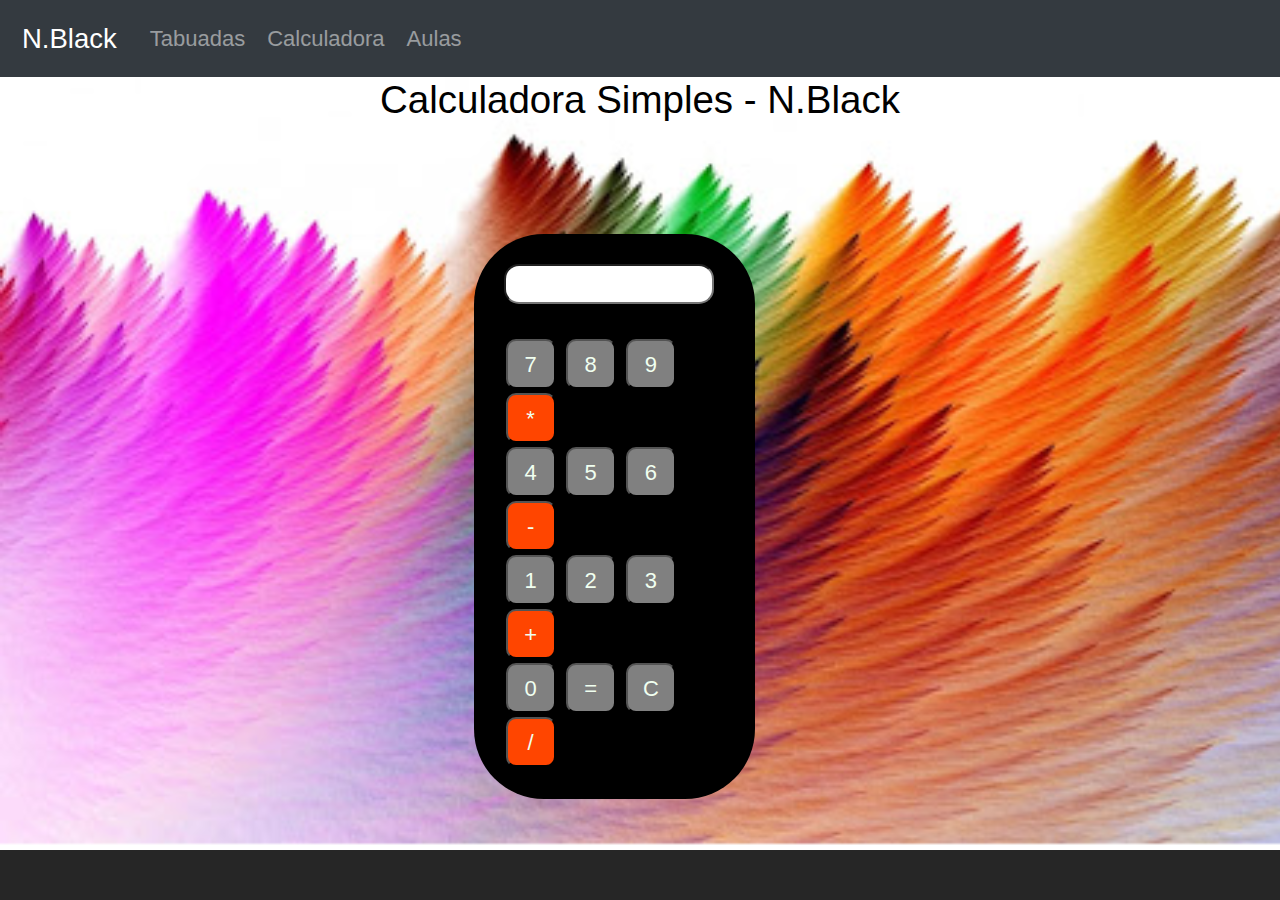
<file: index.html>
<!DOCTYPE html>
<html lang="pt-br">
<head>
    <meta charset="UTF-8">
    <meta name="viewport" content="width=device-width, initial-scale=1.0">
    <title>calculadora</title>
    <!-- CSS only -->
<link rel="stylesheet" href="https://stackpath.bootstrapcdn.com/bootstrap/4.5.2/css/bootstrap.min.css" integrity="sha384-JcKb8q3iqJ61gNV9KGb8thSsNjpSL0n8PARn9HuZOnIxN0hoP+VmmDGMN5t9UJ0Z" crossorigin="anonymous">
    <link href="calcestilo.css" rel="stylesheet">
    <script type="text/javascript" src="calculadora.js"></script>
</head>

<body>
  <nav class="navbar navbar-expand-md bg-dark navbar-dark">
    <!-- Brand -->
    <a class="navbar-brand" href="#">N.Black</a>
  
    <!-- Toggler/collapsibe Button -->
    <button class="navbar-toggler" type="button" data-toggle="collapse" data-target="#collapsibleNavbar">
      <span class="navbar-toggler-icon"></span>
    </button>
  
    <!-- Navbar links -->
    <div class="collapse navbar-collapse" id="collapsibleNavbar">
      <ul class="navbar-nav">
        <li class="nav-item">
          <a class="nav-link" href="index1.html">Tabuadas</a>
          
        </li>
        <li class="nav-item">
          <a class="nav-link" href="index.html">Calculadora</a>
        </li>
        <li class="nav-item">
          <a class="nav-link" href="#">Aulas</a>
        </li>
      </ul>
    </div>
  </nav>
<!---->
      <form name="calc">
        <h3 id="titulo">Calculadora Simples - N.Black</h3>
              <div id="tudo">  
                <div id="calculadora">  
                  
                    <input type="text" name="visor" /><br>
                    <!--input: serve para criar controles interativos para formulários
                    button:botão clicavel/ onclick:disparar uma função.-->
                </div>  
               <!--alt+ clica nos lugares que vc quer escrever coisas iguais.-->
                   <br>
                  <div id="primeira">  
                    <input type="button" value="7" class="bota borda" onclick="botao(value);"/>
                    <input type="button" value="8" class="bota borda" onclick="botao(value)"/>
                    <input type="button" value="9" class="bota borda" onclick="botao(value)"/>
                    <input id="mult" type="button" value="*" class="bota borda" onclick="botao(value)"/>
                  </div >
                    
                  <div id="segunda">  
                    <input type="button" value="4" class="bota borda" onclick="botao(value)"/>
                    <input type="button" value="5" class="bota borda" onclick="botao(value)"/>
                    <input type="button" value="6" class="bota borda" onclick="botao(value)"/>
                    <input id="menos" type="button" value="-" class="bota borda" onclick="botao(value)">
                  </div>  
                    
                  <div id="terceira"> 
                    <input type="button" value="1" class="bota borda" onclick="botao(value)"/>
                    <input type="button" value="2" class="bota borda" onclick="botao(value)"/>
                    <input type="button" value="3" class="bota borda" onclick="botao(value)"/>
                    <input id="mais" type="button" value="+" class="bota borda" onclick="botao(value)"/>
                  </div>  
                    
                  <div id="quarta">
                    <input type="button" value="0" class="bota borda"  onclick="botao(value)"/>
                    <input type="button" value="=" class="bota borda"  onclick="calcule()"   />
                    <input type="button" value="C" class="bota borda"  onclick="reset()"     />
                    <input id="divisao" type="button" value="/" class="bota borda"  onclick="botao(value)"/>
                  </div>
                </div>  
              </div>    
          </form> 
       <!--footer-->
       <div class="footer">
        <p></p>
      </div>
</body>
</html>
</file>
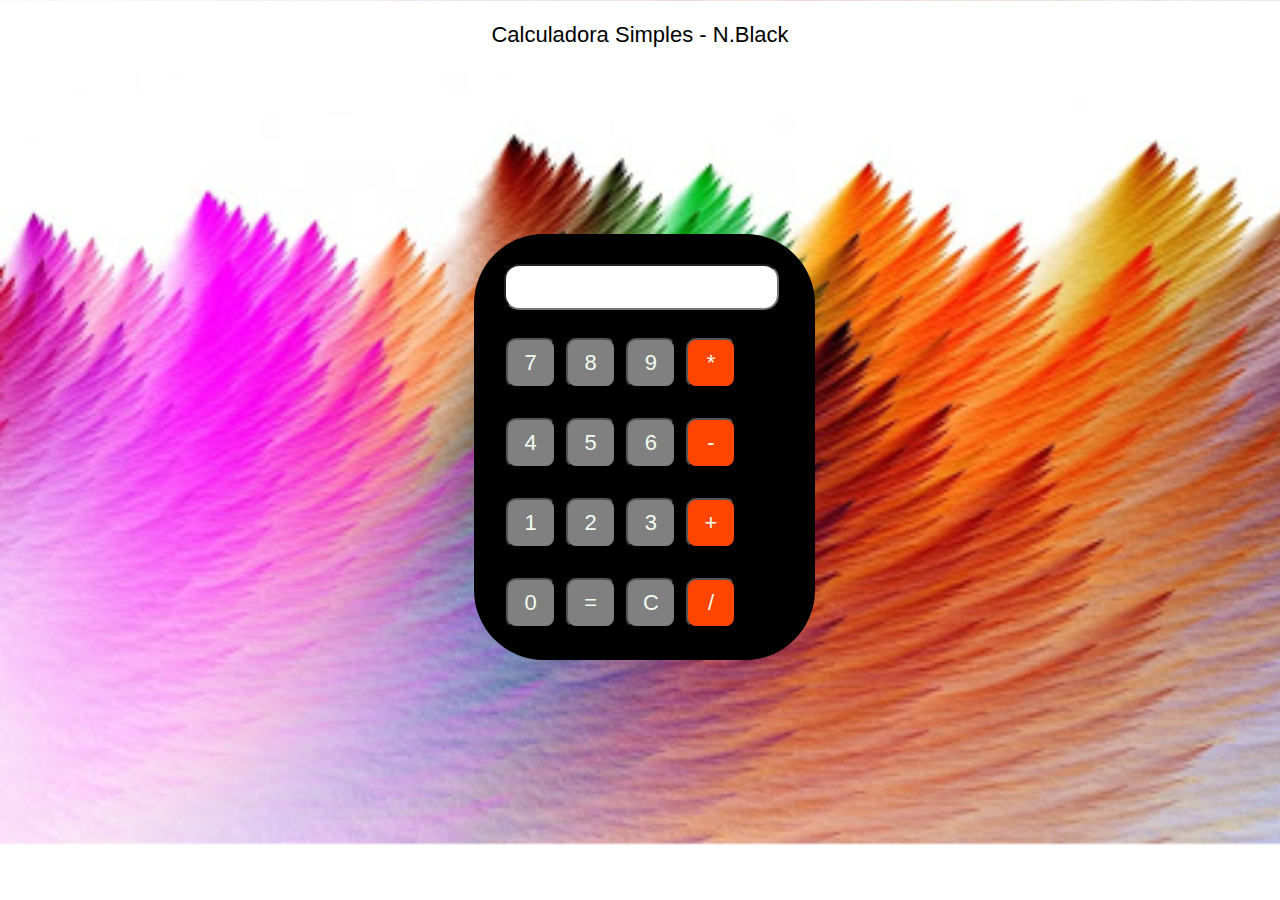
<file: calculadora.html>
<!DOCTYPE html>
<html lang="pt-br">
<head>
    <meta charset="UTF-8">
    <meta name="viewport" content="width=device-width, initial-scale=1.0">
    <title>calculadora</title>
    <link href="calcestilo.css" rel="stylesheet">
    <script type="text/javascript" src="calculadora.js"></script>
</head>

<body>
 

      <form name="calc">
        <h3 id="titulo">Calculadora Simples - N.Black</h3>
              <div id="tudo">  
                <div id="calculadora">  
                  
                    <input type="text" name="visor" /><br>
                    <!--input: serve para criar controles interativos para formulários
                    button:botão clicavel/ onclick:disparar uma função.-->
                  
                    
                    
                  </div>  
               <!--alt+ clica nos lugares que vc quer escrever coisas iguais.-->
                    <br>
                  <div id="primeira">  
                    <input type="button" value="7" class="bota borda" onclick="botao(value);"/>
                    <input type="button" value="8" class="bota borda" onclick="botao(value)"/>
                    <input type="button" value="9" class="bota borda" onclick="botao(value)"/>
                    <input id="mult" type="button" value="*" class="bota borda" onclick="botao(value)"/>
                  </div >
                    <br>
                  <div id="segunda">  
                    <input type="button" value="4" class="bota borda" onclick="botao(value)"/>
                    <input type="button" value="5" class="bota borda" onclick="botao(value)"/>
                    <input type="button" value="6" class="bota borda" onclick="botao(value)"/>
                    <input id="menos" type="button" value="-" class="bota borda" onclick="botao(value)">
                  </div>  
                    <br>
                  <div id="terceira"> 
                    <input type="button" value="1" class="bota borda" onclick="botao(value)"/>
                    <input type="button" value="2" class="bota borda" onclick="botao(value)"/>
                    <input type="button" value="3" class="bota borda" onclick="botao(value)"/>
                    <input id="mais" type="button" value="+" class="bota borda" onclick="botao(value)"/>
                  </div>  
                    <br>
                  <div id="quarta">
                    <input type="button" value="0" class="bota borda"  onclick="botao(value)"/>
                    <input type="button" value="=" class="bota borda"  onclick="calcule()"   />
                    <input type="button" value="C" class="bota borda"  onclick="reset()"     />
                    <input id="divisao" type="button" value="/" class="bota borda"  onclick="botao(value)"/>
                  </div>
                </div>  
              </div>    
          </form> 
       
   
</body>
</html>
</file>
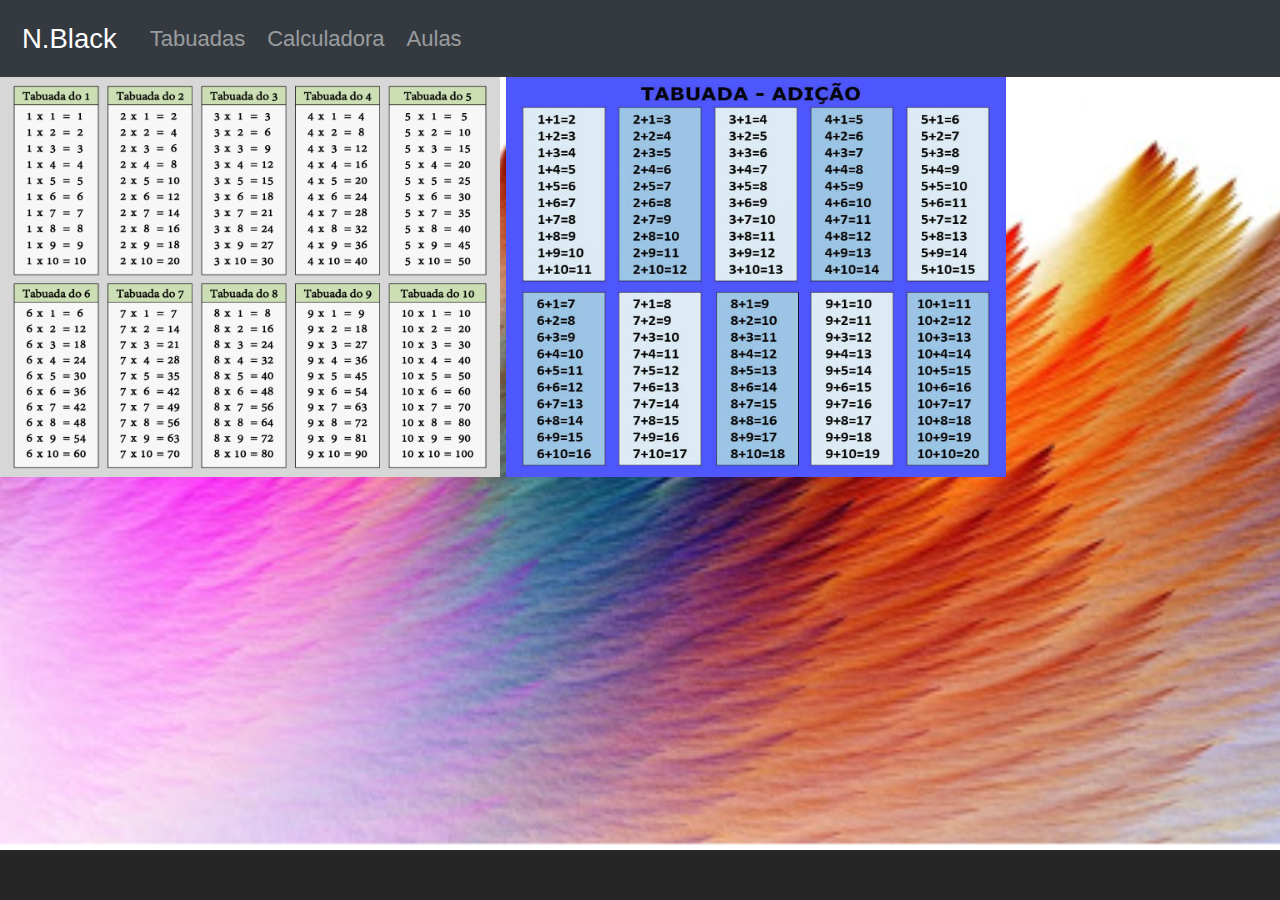
<file: index1.html>
<!DOCTYPE html>
<html lang="br-pt">
<head>
    <meta charset="UTF-8">
    <meta name="viewport" content="width=device-width, initial-scale=1.0">
    <title>Tabuada</title>
    <!-- CSS only -->
<link rel="stylesheet" href="https://stackpath.bootstrapcdn.com/bootstrap/4.5.2/css/bootstrap.min.css" integrity="sha384-JcKb8q3iqJ61gNV9KGb8thSsNjpSL0n8PARn9HuZOnIxN0hoP+VmmDGMN5t9UJ0Z" crossorigin="anonymous">
<link href="calcestilo.css" rel="stylesheet">
<script type="text/javascript" src="calculadora.js"></script>
</head>

<body>
<nav class="navbar navbar-expand-md bg-dark navbar-dark">
<!-- Brand -->
<a class="navbar-brand" href="#">N.Black</a>

<!-- Toggler/collapsibe Button -->
<button class="navbar-toggler" type="button" data-toggle="collapse" data-target="#collapsibleNavbar">
  <span class="navbar-toggler-icon"></span>
</button>

<!-- Navbar links -->
<div class="collapse navbar-collapse" id="collapsibleNavbar">
  <ul class="navbar-nav">
    <li class="nav-item">
      <a class="nav-link" href="index1.html">Tabuadas</a>
    </li>
    <li class="nav-item">
      <a class="nav-link" href="index.html">Calculadora</a>
    </li>
    <li class="nav-item">
      <a class="nav-link" href="i">Aulas</a>
    </li>
  </ul>
</div>
</nav>
</head>
<body>
    <figure id="mat">
        <img src="multiplicacao-fd.png" width="500" height="400" alt="">
        <img src="tabuadaadicao.jpg" width="500" height="400" alt="">
    </figure>
    <!--footer-->
    <div class="footer">
        <p></p>
      </div>
</body>
</html>
</file>
<file: calcestilo.css>
*{    padding= 0 ;
    margin= 0 ;
    outline = none;
    font-family: arial, sans-serif;
    font-weight: 500;
    font-size:22px;
    color: honeydew;
}
#titulo{
    color: black;
    text-align: center;
    }
body {
    background-image: url("cores.jpg");
   background-size: 1500px;
}
input{
    margin= 2px;
    border= none;
    border-radius: 15px;
    align-content: center;
    
    }
    input[type= text]{
        width: calc(100% - 5%);
        height: 40px;
        color: black;
        align-content: center;
        text-align: center;
    }
    input[type = button]{
        width: 50px;
        height: 50px;
        margin: 2px;
        background: grey;
        border-radius: 10px;
                        
    }
#tudo{
    
    background: black;
    border-radius: 70px;
    padding: 30px;
    box-align: center;
    width: 22%;
    text-align: auto;
    position: absolute;
    left: 37%;
    top: 26%;
    
    
    }

#calculadora{
    display: flex;
}
#mais{
    background:orangered;
}
#menos{
    background:orangered;
}
#divisao{
    background:orangered;  
}
#mult{
    background:orangered;
}

.footer {
    position: fixed;
    left: 0;
    bottom: 0;
    width: 100%;
    height: 50px;
    background-color: #262626;
    color: gray;
    text-align: center;
  }



.footer {
    position: fixed;
    left: 0;
    bottom: 0;
    width: 100%;
    background-color: #262626;
    color: gray;
    text-align: center;
  }
</file>
